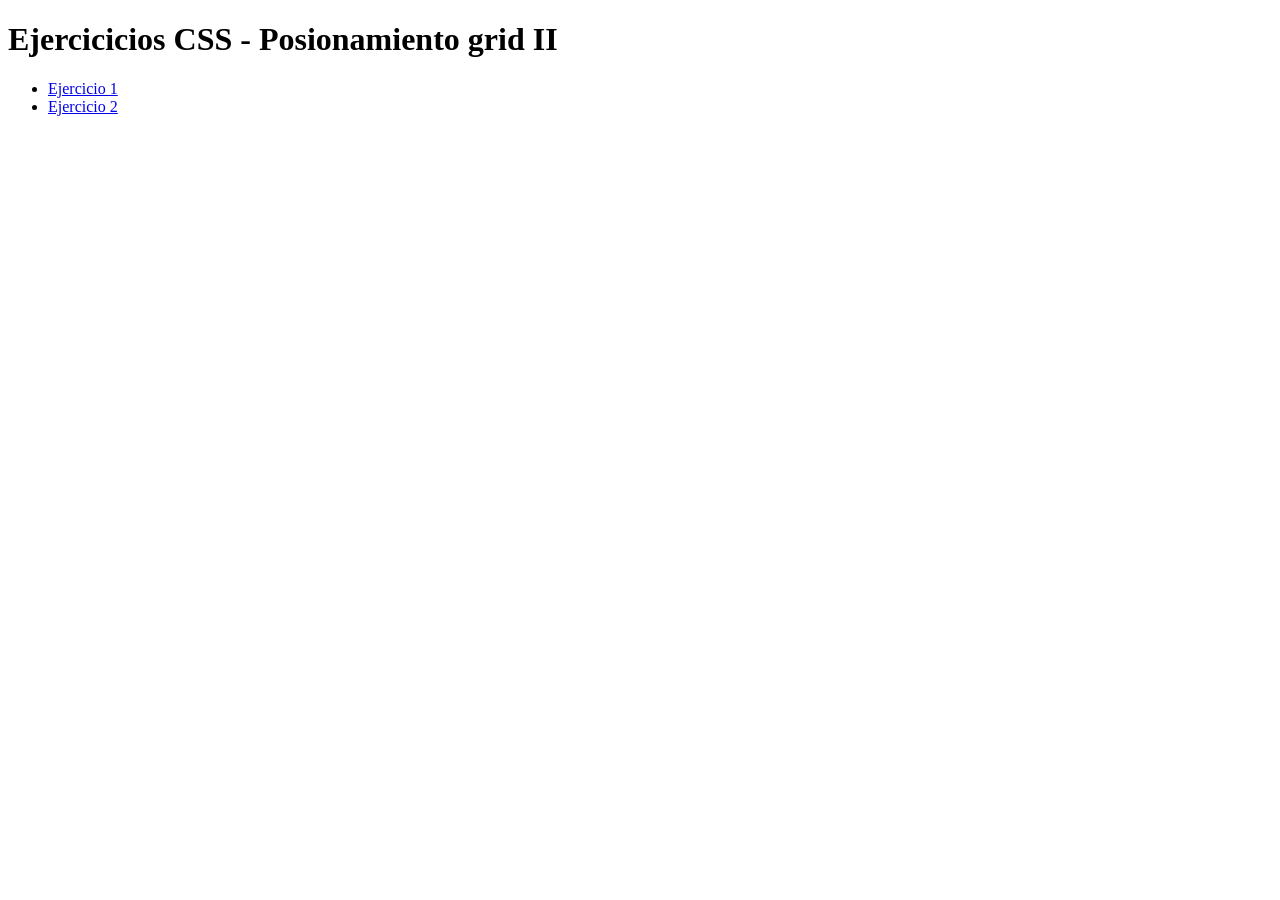
<file: index.html>
<!DOCTYPE html>
<html lang="en">
<head>
    <meta charset="UTF-8">
    <meta name="viewport" content="width=device-width, initial-scale=1.0">
    <title>Ejercicios CSS</title>
</head>
<body>
    <header >
        <h1>Ejercicicios CSS - Posionamiento grid II </h1>
        <nav>
            <ul>
                <li><a href="ejercicio1.html">Ejercicio 1</a></li>
                <li><a href="ejercicio2.html">Ejercicio 2</a></li>
            </ul>
        </nav>
    </header>
    
</body>
</html>
</file>
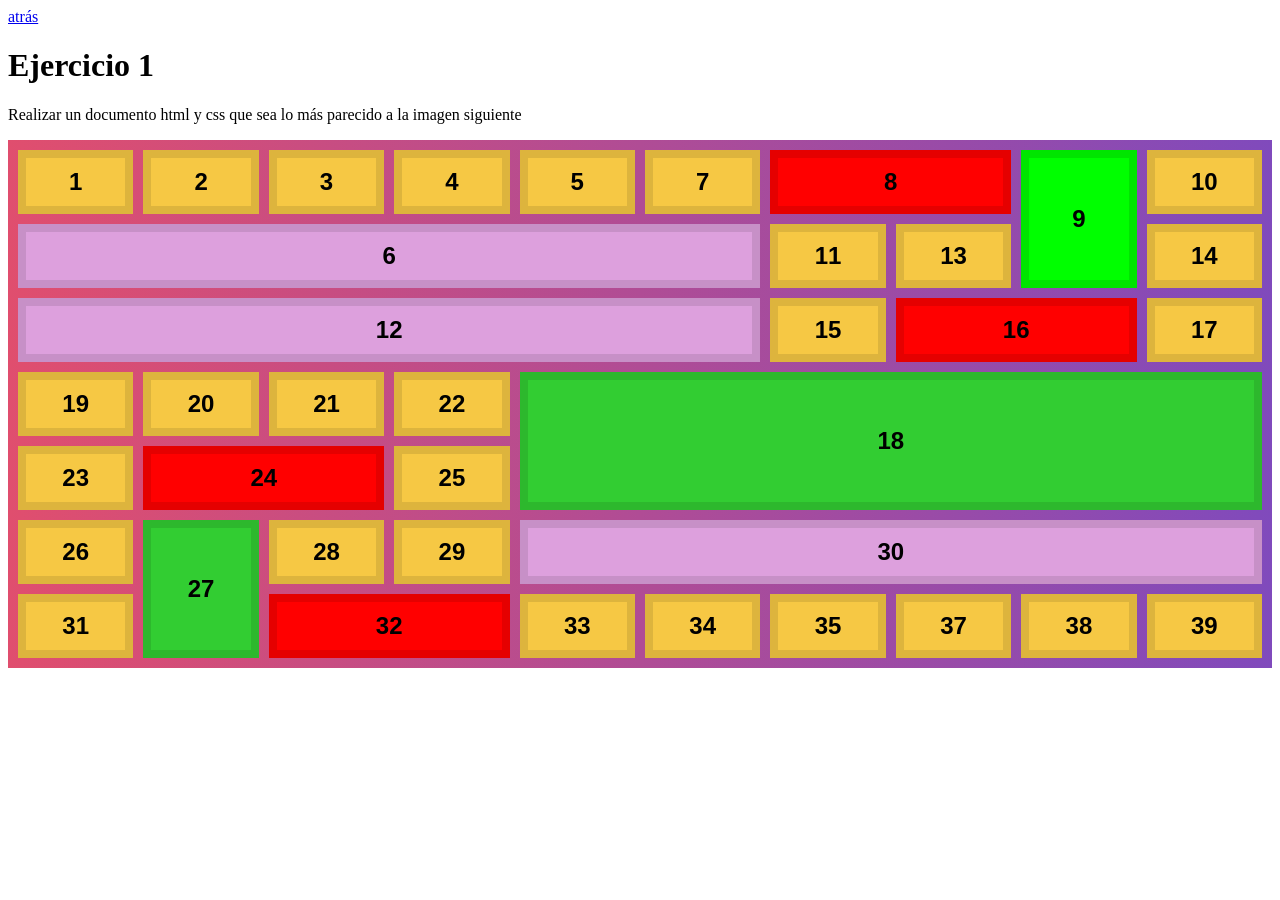
<file: ejercicio1.html>
<!DOCTYPE html>
<html lang="en">
<head>
    <meta charset="UTF-8">
    <meta name="viewport" content="width=device-width, initial-scale=1.0">
    <title>Ejercicio 1</title>
    <link rel="stylesheet" href="estilos_ejercicio1.css">
</head>
<body>
    <header class="ejercicio1">
        <a href="index.html">atrás</a>
        <h1>Ejercicio 1 </h1>
        <p>Realizar un documento html y css que sea lo más parecido a la imagen siguiente</p>
    </header>
    <main>
        <div class="maincontainer ejercicio1">
            <div>1</div>
            <div>2</div>
            <div>3</div>
            <div>4</div>
            <div>5</div>
            <div class="celda6">6</div>
            <div>7</div>
            <div class="celda8">8</div>
            <div class="celda9">9</div>
            <div>10</div>
            <div>11</div>
            <div class="celda12">12</div>
            <div>13</div>
            <div>14</div>
            <div>15</div>
            <div class="celda16">16</div>
            <div>17</div>
            <div class="celda18">18</div>
            <div>19</div>
            <div>20</div>
            <div>21</div>
            <div>22</div>
            <div>23</div>
            <div class="celda24">24</div>
            <div>25</div>
            <div>26</div>
            <div class="celda27">27</div>
            <div>28</div>
            <div>29</div>
            <div class="celda30">30</div>
            <div>31</div>
            <div class="celda32">32</div>
            <div>33</div>
            <div>34</div>
            <div>35</div>
            <div>37</div>
            <div>38</div>
            <div>39</div>
        </div>
    </main>
    
</body>
</html>
</file>
<file: estilos_ejercicio1.css>
.maincontainer.ejercicio1 {
   background: linear-gradient(to right,#E04E6E, #804ABC);
   display: grid;
   grid-template-columns: repeat(10, 1fr);
   gap: 10px;
   padding: 10px;
}

.maincontainer.ejercicio1 > div {
   background-color: #F6C844;
   padding: 10px;
   font-size: 24px;
   border: 8px solid rgba(0, 0, 0, .1);
   font-family: Arial, Helvetica, sans-serif;
   display: flex;
   text-align: center;
   font-weight: bold;
   align-items: center;
   justify-content: center;
}

.maincontainer.ejercicio1 > div.celda6 {
   background-color: plum;
   grid-column: 1 / span 6;
   grid-row: 2 / span 1;
}

.maincontainer.ejercicio1 > div.celda8 {
   background-color: red;
   grid-column: 7 / span 2;
}

.maincontainer.ejercicio1 > div.celda9 {
   background-color: lime;
   grid-row: span 2;
}

.maincontainer.ejercicio1 > div.celda12 {
   background-color: plum;
   grid-column: 1 / span 6;
   grid-row: 3 / span 1;
}

.maincontainer.ejercicio1 > div.celda16 {
   background-color: red;
   grid-column: span 2;
}

.maincontainer.ejercicio1 > div.celda18 {
   background-color: limegreen;
   grid-column: 5 / span 6;
   grid-row: 4 / span 2;
}

.maincontainer.ejercicio1 > div.celda24 {
   background-color: red;
   grid-column: span 2;
}

.maincontainer.ejercicio1 > div.celda27 {
   background-color: limegreen;
   grid-row: span 2;
}

.maincontainer.ejercicio1 > div.celda30 {
   background-color: plum;
   grid-column: span 6;
}

.maincontainer.ejercicio1 > div.celda32 {
   background-color: red;
   grid-column: span 2;
}
</file>
